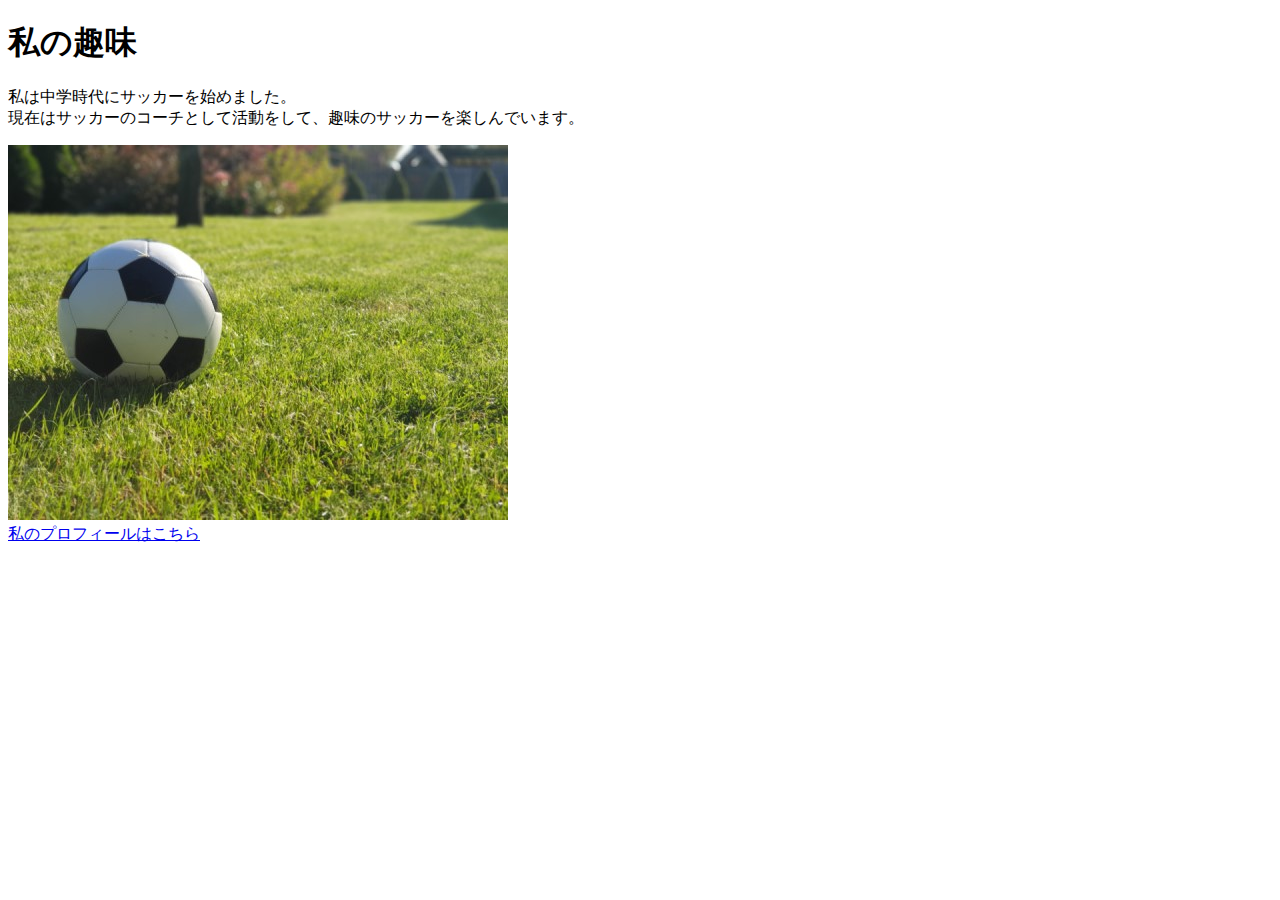
<file: kadai_005/html/index.html>
<!DOCTYPE html>
<html>
<head>
    <title>5章課題</title>
    <meta name="description" content="このページは5章の課題です。">
    <meta charset="utf-8">
</head>
<body>
    <h1>私の趣味</h1>
    <p>私は中学時代にサッカーを始めました。<br>現在はサッカーのコーチとして活動をして、趣味のサッカーを楽しんでいます。</p>
    <img src="../images/sample.jpg">
    <a href="https://x.com/samuraijuku"><br>私のプロフィールはこちら </a>    
</body>
</html>
</file>
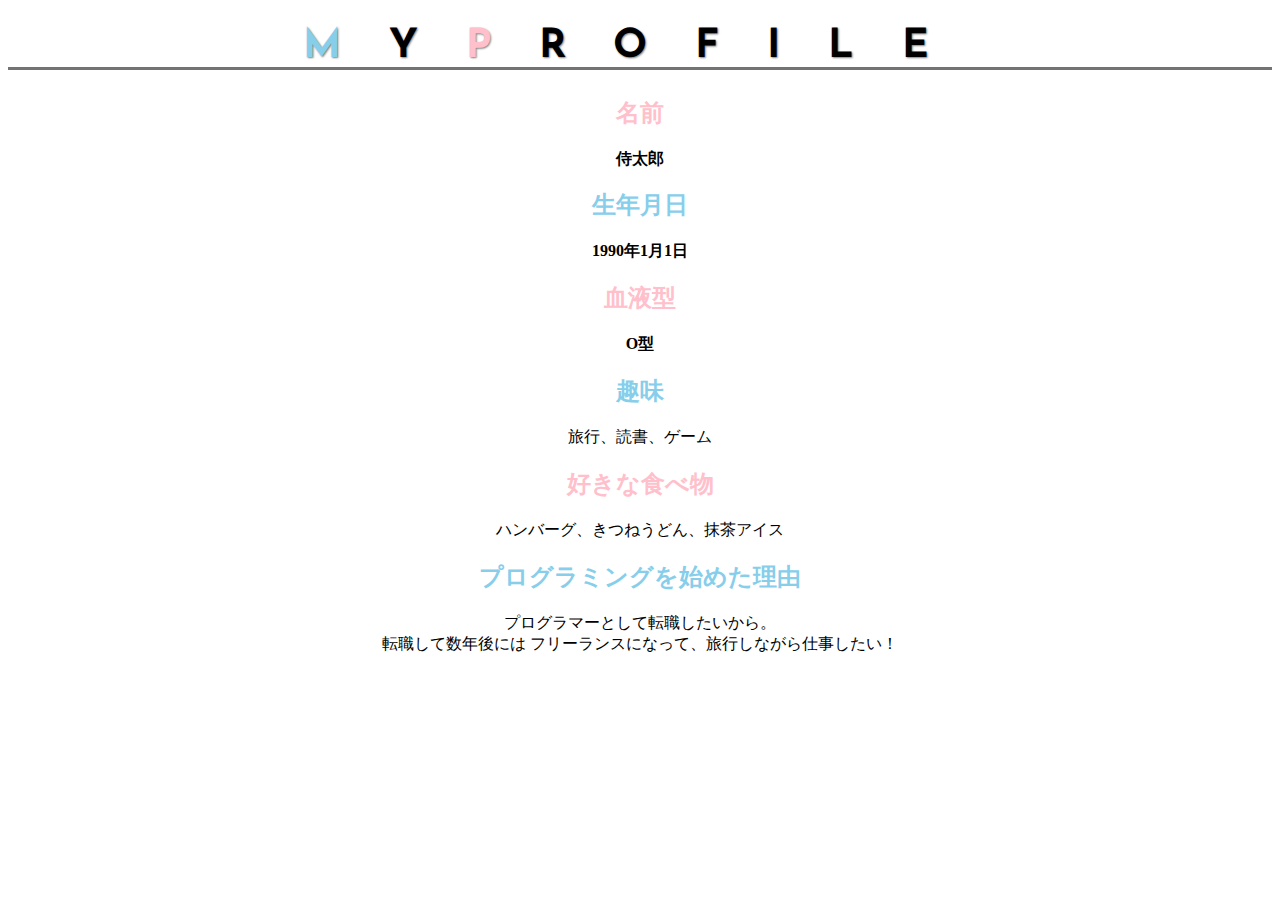
<file: kadai_015/kadai_015.html>
<!DOCTYPE html>
<Html>
    <head>
        <title>15章課題</title>
        <meta name="description" content="このページは15章の課題です。">
            <meta charset="utf-8">
       
        <link href="https://fonts.googleapis.com/css2?family=Josefin+Sans&display=swap" rel="stylesheet">
        <style>
            body {
                text-align: center;
            }
            
            h1 {
                font-family: 'Josefin Sans', sans-serif;
                font-size: 40px;
                letter-spacing: 1.2em;
                text-shadow: 1px 1px 2px gray;
                border-bottom: 3px solid rgb(115, 115, 114);
            }
            
            .skyblue {
                color: skyblue;
            }
            .pink {
                color:pink;
            }

            #basic p {
                font-weight: bold;
            }
            
        </style>
    </head>

    <body>
        <h1>
            <span class="skyblue">M</span>Y<span class="pink">P</span>ROFILE
        </h1>
        <div id="basic">
        <h2 class="pink">名前</h2>
        <p>侍太郎</p>
        <h2 class="skyblue">生年月日</h2>
        <P>1990年1月1日</P>
        <h2 class="pink">血液型</h2>
        <p>O型</p>
    </div>
        <h2 class="skyblue">趣味</h2>
        <p>旅行、読書、ゲーム</p>
        <h2 class="pink">好きな食べ物</h2>
        <p>ハンバーグ、きつねうどん、抹茶アイス</p>
        <h2 class="skyblue">プログラミングを始めた理由</h2>
        <p>プログラマーとして転職したいから。<br>
            転職して数年後には
            フリーランスになって、旅行しながら仕事したい！</p>
        
    </body>

</Html>
</file>
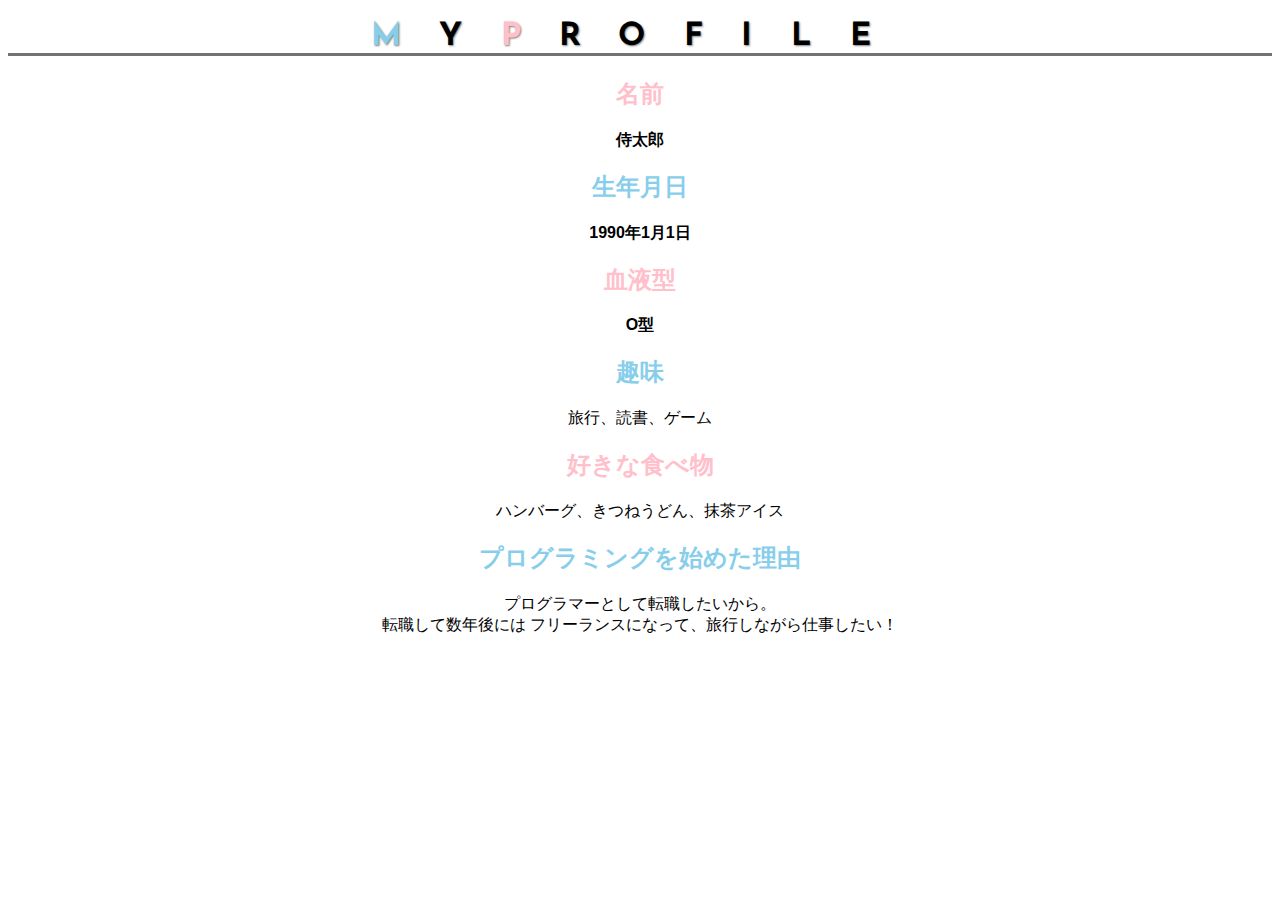
<file: kadai_015/kadai_015/kadai_015.html>
<!DOCTYPE html>
<Html>
    <head>
        <title>15章課題</title>
        <meta name="description" content="このページは15章の課題です。">
            <meta charset="utf-8">
        <link rel="stylesheet" href="style.css">
        <link rel="preconnect" href="https://fonts.googleapis.com">
        <link rel="preconnect" href="https://fonts.gstatic.com" crossorigin>
        <link href="https://fonts.googleapis.com/css2?family=Josefin+Sans&display=swap" rel="stylesheet">
    </head>

    <body>
        <h1>
            <span class="skyblue">M</span>Y<span class="pink">P</span>ROFILE
        </h1>
        <div id="basic">
        <h2 class="pink">名前</h2>
        <p>侍太郎</p>
        <h2 class="skyblue">生年月日</h2>
        <P>1990年1月1日</P>
        <h2 class="pink">血液型</h2>
        <p>O型</p>
        </div>
        <h2 class="skyblue">趣味</h2>
        <p>旅行、読書、ゲーム</p>
        <h2 class="pink">好きな食べ物</h2>
        <p>ハンバーグ、きつねうどん、抹茶アイス</p>
        <h2 class="skyblue">プログラミングを始めた理由</h2>
        <p>プログラマーとして転職したいから。<br>
            転職して数年後には
            フリーランスになって、旅行しながら仕事したい！</p>
        
    </body>

</Html>
</file>
<file: kadai_015/kadai_015/style.css>
html {
    font-size: 20pe;
}

body {
    font-family: "Arial", "Meiryo", sans-serif;
    font-size: 1rem;
    text-align: center;
}


h1 {
    font-family: 'Josefin Sans', sans-serif;
    letter-spacing: 1.2em;
    text-shadow: 1px 1px 2px gray;
    border-bottom: 3px solid rgb(115, 115, 114);
    font-size: 2rem;
}

.skyblue {
    color: skyblue;
}
.pink {
    color:rgb(255,192,203)
}

#basic p {
    font-weight: bold;
}
</file>
